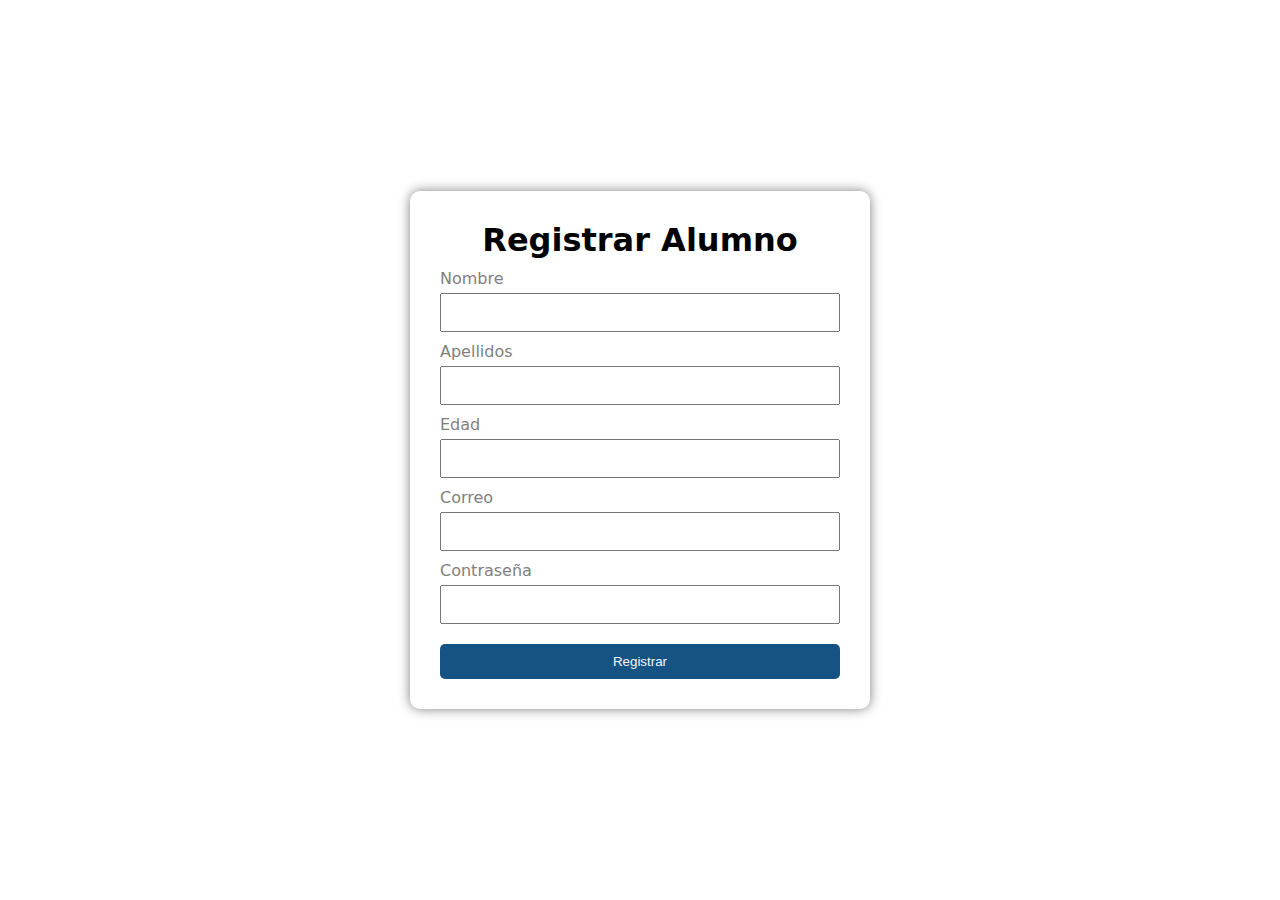
<file: index.html>
<!DOCTYPE html>
<html lang="es">

<head>
    <meta charset="UTF-8">
    <meta http-equiv="X-UA-Compatible" content="IE=edge">
    <meta name="viewport" content="width=device-width, initial-scale=1.0">
    <title>Registrar Alumno</title>
    <link rel="stylesheet" href="index.css">
</head>

<body>
    <main>
        <!-- 01. Formulario -->
        <form action="card.html" method="post">

            <!-- 02. Titulo -->
            <h1>Registrar Alumno</h1>

            <!-- 03. Campos con sus respectivos titulos -->
            <label for="nombre">Nombre</label>
            <input type="text" name="nombre" id="nombre">

            <label for="apellidos">Apellidos</label>
            <input type="text" name="apellidos" id="apellidos">

            <label for="edad">Edad</label>
            <input type="number" name="edad" id="edad">

            <label for="correo">Correo</label>
            <input type="email" name="correo" id="correo">

            <label for="contraseña">Contraseña</label>
            <input type="password" name="contraseña" id="contraseña">

            <!-- 04. Botón para acceder a una nueva página -->
            <button type="submit">Registrar</button>

        </form>
    </main>
</body>

</html>
</file>
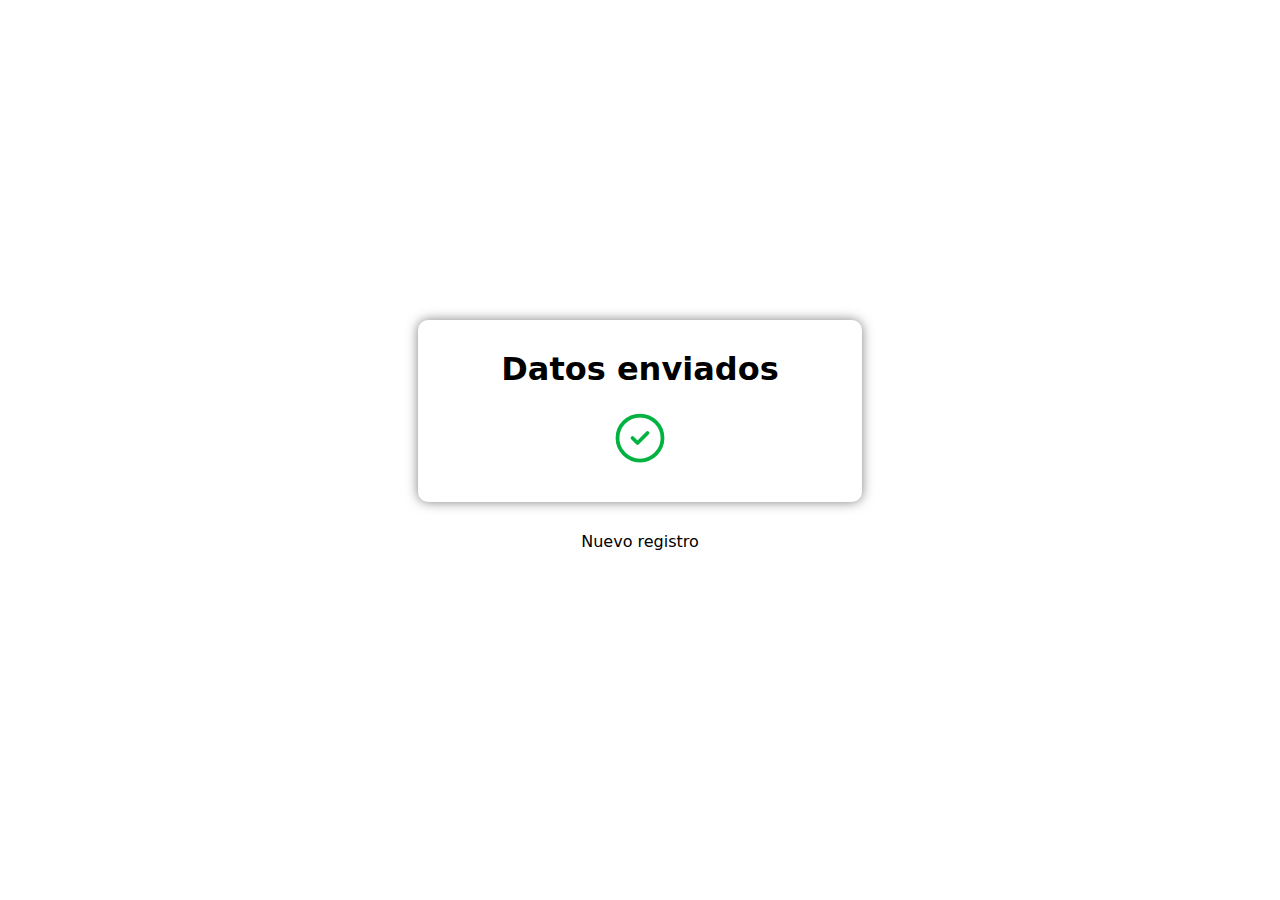
<file: card.html>
<!DOCTYPE html>
<html lang="es">

<head>
    <meta charset="UTF-8">
    <meta http-equiv="X-UA-Compatible" content="IE=edge">
    <meta name="viewport" content="width=device-width, initial-scale=1.0">
    <title>Card</title>
    <link rel="stylesheet" href="card.css">
</head>

<body>
    <main>
        <!-- Mensaje -->
        <div>
            <h1>Datos enviados</h1>

            <!-- Extra: Icono -->
            <svg xmlns="http://www.w3.org/2000/svg" class="icon icon-tabler icon-tabler-circle-check" width="60"
                height="60" viewBox="0 0 24 24" stroke-width="1.5" stroke="#00b341" fill="none" stroke-linecap="round"
                stroke-linejoin="round">
                <path stroke="none" d="M0 0h24v24H0z" fill="none" />
                <circle cx="12" cy="12" r="9" />
                <path d="M9 12l2 2l4 -4" />
            </svg>
        </div>

        <!-- Extra: Enlace al index.html -->
        <a href="index.html">Nuevo registro</a>
    </main>
</body>

</html>
</file>
<file: index.css>
* {
    margin: 0;
    padding: 0;
}

main {
    display: flex;
    align-items: center;
    justify-content: center;
    min-height: 100vh;
    font-family: system-ui, -apple-system, BlinkMacSystemFont, 'Segoe UI', Roboto, Oxygen, Ubuntu, Cantarell, 'Open Sans', 'Helvetica Neue', sans-serif;
}

form {
    display: flex;
    flex-direction: column;
    padding: 30px;
    box-shadow: 0 0 12px 0 rgb(0 0 0 / 50%);
    border-radius: 10px;
    width: 25rem;
}

h1 {
    text-align: center;
}

input {
    margin-top: 5px;
    padding: 10px;
}

label {
    margin-top: 10px;
    color: gray;
}

button {
    background-color: #165385;
    color: #f6f6f6;
    padding: 10px;
    cursor: pointer;
    border-radius: 5px;
    border: none;
    margin-top: 20px;
}
</file>
<file: card.css>
* {
    margin: 0;
    padding: 0;
}

main {
    display: flex;
    flex-direction: column;
    align-items: center;
    justify-content: center;
    min-height: 100vh;
    font-family: system-ui, -apple-system, BlinkMacSystemFont, 'Segoe UI', Roboto, Oxygen, Ubuntu, Cantarell, 'Open Sans', 'Helvetica Neue', sans-serif;
}

div {
    padding: 30px;
    box-shadow: 0 0 12px 0 rgb(0 0 0 / 50%);
    border-radius: 10px;
    width: 30%;
    text-align: center;
}

h1 {
    margin-bottom: 20px;
}

a {
    padding: 10px;
    margin: 20px;
    text-decoration: none;
    color: black;
    font-size: 1rem;
}

a:hover {
    background-color: #f6f6f6;
    border-radius: 10px;
}
</file>
